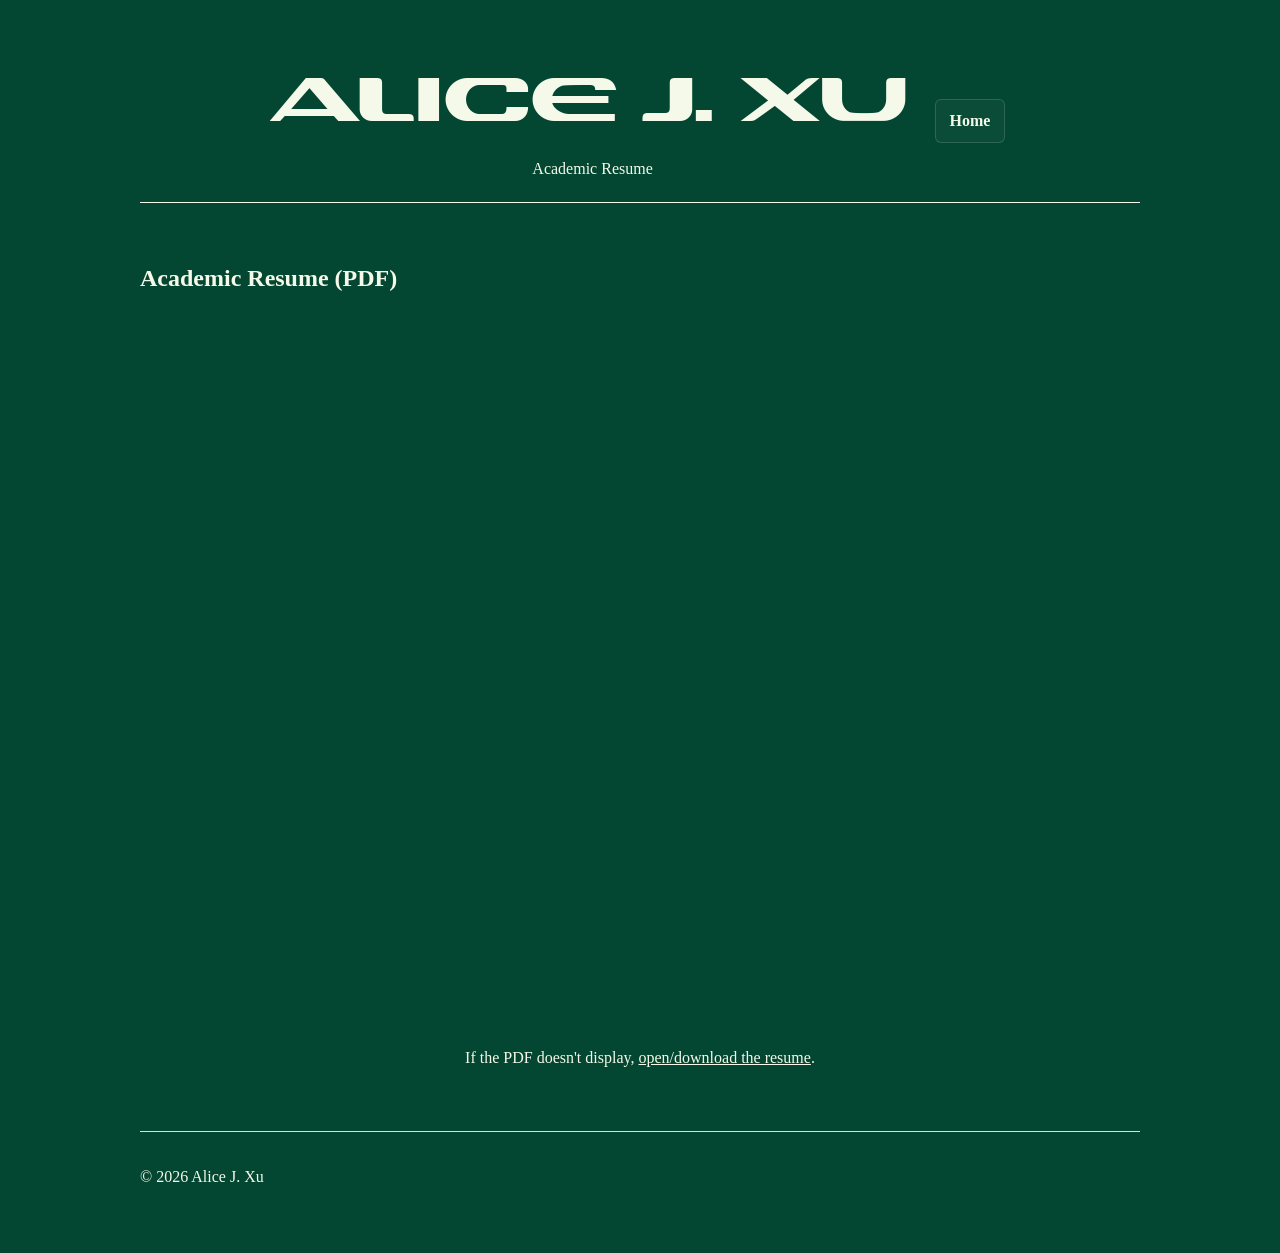
<file: resume.html>
<!DOCTYPE html>
<html lang="en">
<head>
  <meta charset="utf-8">
  <meta name="viewport" content="width=device-width, initial-scale=1">
  <title>Academic Resume — Alice J. Xu</title>
  <link rel="stylesheet" href="style.css">
</head>
<body>
  <header class="header">
    <div class="brand">
      <h1>Alice J. Xu</h1>
      <p class="tagline">Academic Resume</p>
    </div>
    <a class="home-btn" href="index.html" aria-label="Back to home">Home</a>
  </header>

  <main class="container">
    <section class="section">
      <h2>Academic Resume (PDF) </h2>
      

    <section class="section">
      <div class="pdf-embed">
        <iframe src="Xu_Alice_resume.pdf#view=FitH" title="Academic Resume PDF" frameborder="0" loading="lazy"></iframe>
        <p>If the PDF doesn't display, <a href="Xu_Alice_resume.pdf" target="_blank" rel="noopener">open/download the resume</a>.</p>
      </div>
    </section>
  </main>

  <footer class="footer">
    <p>© <span id="year"></span> Alice J. Xu</p>
  </footer>

  <script>document.getElementById('year').textContent = new Date().getFullYear();</script>
</body>
</html>
</file>
<file: style.css>
* { box-sizing: border-box; }

/* Load local Fisherman font files (replace path if folder renamed) */
@font-face {
  font-family: 'Fisherman';
  src: url("fisherman font/Fisherman.ttf") format('truetype');
  font-weight: 400;
  font-style: normal;
  font-display: swap;
}
@font-face {
  font-family: 'Fisherman';
  src: url("fisherman font/Fisherman-Italic.ttf") format('truetype');
  font-weight: 400;
  font-style: italic;
  font-display: swap;
}
@font-face {
  font-family: 'Fisherman';
  src: url("fisherman font/Fisherman-BookS.ttf") format('truetype');
  font-weight: 700;
  font-style: normal;
  font-display: swap;
}

/* Local fashion font for card headings */
@font-face {
  font-family: 'Fashion';
  src: url("fashion font/Fashion.ttf") format('truetype');
  font-weight: 400;
  font-style: normal;
  font-display: swap;
}

/* Try to use locally installed Argent CF for header/title if available */
@font-face {
  font-family: 'Argent CF Local';
  src: local('Argent CF'), local('ArgentCF');
  font-display: swap;
}

body {
  margin: 0;
  padding: 48px 20px;
  font-family: Georgia, "Times New Roman", serif;
  background: #034732;
  color: #F5F9E9;
  line-height: 1.6;
}

a { color: inherit; }

.header {
  max-width: 1000px;
  margin: 0 auto 56px auto;
  display: flex;
  gap: 24px;
  align-items: center;
  justify-content: center;
  border-bottom: 1px solid #F5F9E9;
  padding-bottom: 20px;
  text-align: center;
}

.brand { text-align: center; }

/* Header/title font using Argent CF when available */
.header h1,
.brand h1,
.hero-title {
  font-family: 'Fisherman', 'Argent CF Local', 'Playfair Display', Georgia, 'Times New Roman', serif;
  font-weight: 700;
}

h1 { margin: 0; font-size: 4rem; }
.tagline { margin: 6px 0 0 0; color: #F5F9E9; }

.nav {
  display: flex;
  gap: 16px;
}
.nav a {
  text-decoration: none;
  border-bottom: 1px solid transparent;
  padding-bottom: 2px;
}
.nav a:hover { border-bottom-color: #111; }

/* Home button on resume page */
.home-btn {
  display: inline-block;
  margin-top: 12px;
  padding: 8px 14px;
  border: 1px solid rgba(245,249,233,0.15);
  color: #F5F9E9;
  background: rgba(255,255,255,0.03);
  border-radius: 6px;
  text-decoration: none;
  font-weight: 600;
}
.home-btn:hover {
  background: rgba(255,255,255,0.06);
}

main {
  max-width: 1000px;
  margin: 0 auto;
}

.hero { margin-bottom: 56px; }
.hero h2 { margin-top: 0; font-size: 1.6rem; }

.section { margin-bottom: 56px; }
.section h3 { margin: 0 0 16px 0; }

.grid {
  display: grid;
  grid-template-columns: repeat(auto-fit, minmax(240px, 1fr));
  gap: 18px;
}

.card {
  border: 1px solid #F5F9E9;
  padding: 16px;
  background: #F5F9E9;
}

/* Themed project cards */
.card {
  min-height: 160px;
  display: flex;
  align-items: center;
  justify-content: center;
  text-align: center;
  color: #F5F9E9;
  font-family: 'Fashion', 'Fisherman', Georgia, serif;
  cursor: pointer;
  border-radius: 8px;
  padding: 24px;
}
.card h4 { margin: 0; font-size: 1.4rem; text-transform: none; }
.card--tech { background: #FC814A; }
.card--art { background: #330F0A; }
.card--writing { background: #7C90A0; }

/* Modal */
.modal {
  position: fixed;
  inset: 0;
  display: none;
  align-items: center;
  justify-content: center;
  background: rgba(0,0,0,0.6);
  z-index: 2000;
  padding: 24px;
}
.modal[aria-hidden="false"] { display: flex; }
.modal-content {
  background: #fff;
  color: #111;
  max-width: 700px;
  width: 100%;
  border-radius: 8px;
  padding: 24px;
  box-shadow: 0 12px 40px rgba(0,0,0,0.3);
}
.modal-title { font-family: 'Fisherman', Georgia, serif; margin-top: 0; }
.modal-close {
  position: absolute;
  right: 20px;
  top: 20px;
  background: transparent;
  border: none;
  font-size: 26px;
  cursor: pointer;
}

.card h4 { margin: 0 0 10px 0; }
.meta { color: #F5F9E9; font-size: 0.95rem; }

.link {
  display: inline-block;
  margin-top: 10px;
  text-decoration: none;
  border-bottom: 1px solid #F5F9E9;
  padding-bottom: 2px;
}

/* Embedded PDF styles */
.pdf-embed {
  margin-top: 12px;
}
.pdf-embed iframe {
  width: 100%;
  height: 80vh;
  border: none;
  display: block;
}
.pdf-embed p { text-align: center; margin-top: 8px; color: #F5F9E9; }

.footer {
  max-width: 1000px;
  margin: 60px auto 0 auto;
  border-top: 1px solid #ddd;
  padding-top: 16px;
  color: #F5F9E9;
}
</file>
